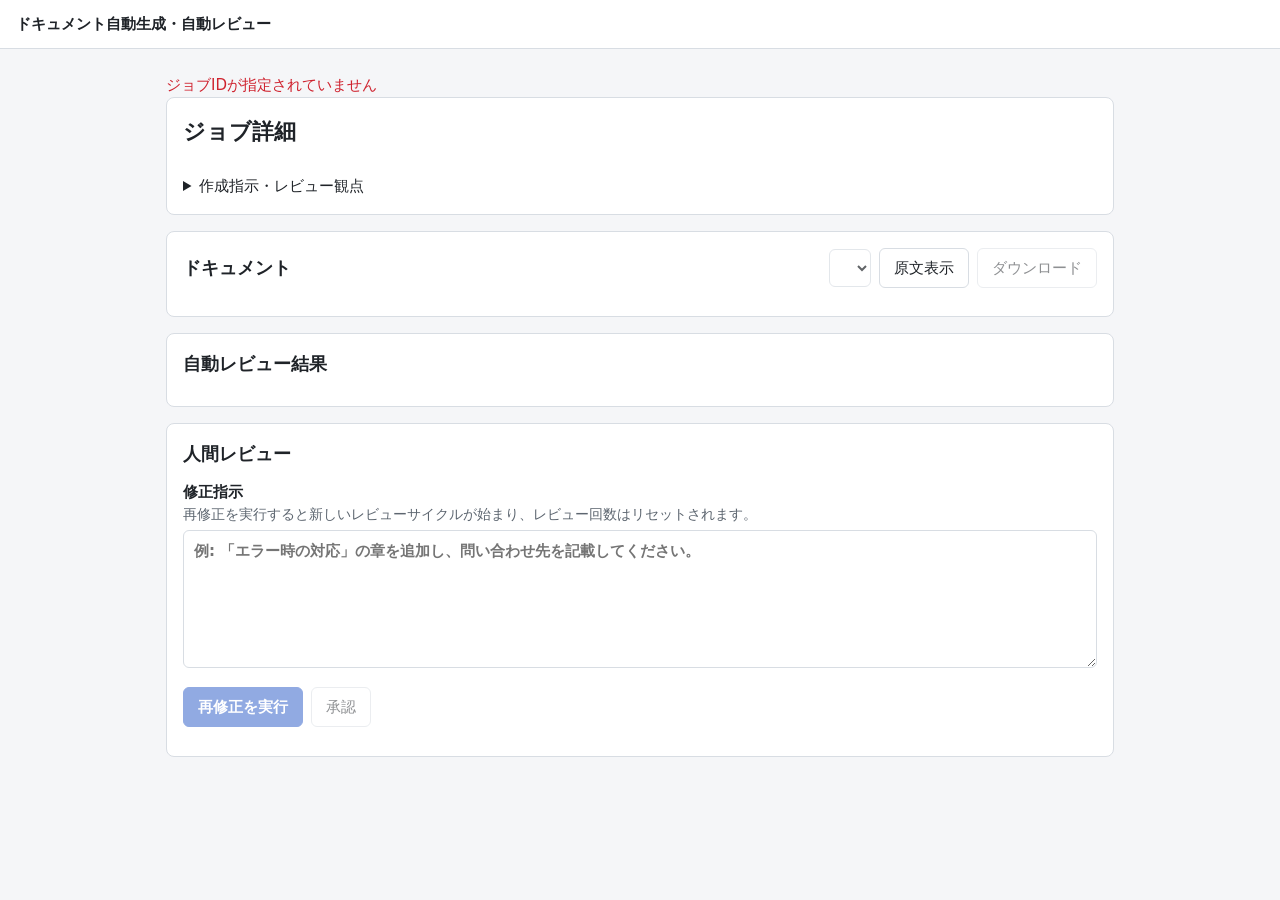
<file: frontend/job.html>
<!doctype html>
<html lang="ja">
<head>
  <meta charset="utf-8">
  <meta name="viewport" content="width=device-width, initial-scale=1">
  <title>ジョブ詳細 - ドキュメント自動生成</title>
  <link rel="stylesheet" href="style.css">
</head>
<body>
  <header><a href="./">ドキュメント自動生成・自動レビュー</a></header>
  <main>
    <p id="message" class="message" role="status"></p>

    <section class="card">
      <h1 id="title">ジョブ詳細</h1>
      <dl id="meta" class="meta"></dl>
      <details>
        <summary>作成指示・レビュー観点</summary>
        <h3>作成指示</h3>
        <pre id="instruction" class="raw"></pre>
        <h3>レビュー観点</h3>
        <pre id="viewpoints" class="raw"></pre>
      </details>
      <div id="pending" class="notice" hidden>
        生成の開始を待っています。しばらく待っても進まない場合（生成依頼の送信に失敗した場合など）は、生成依頼を再送してください。
        <button type="button" id="resend">生成依頼を再送</button>
      </div>
    </section>

    <section class="card">
      <div class="toolbar">
        <h2>ドキュメント</h2>
        <div class="row">
          <label class="sr-only" for="version">表示する版</label>
          <select id="version" disabled></select>
          <button type="button" id="toggle">原文表示</button>
          <button type="button" id="download" disabled>ダウンロード</button>
        </div>
      </div>
      <article id="preview" class="markdown"></article>
      <pre id="raw" class="raw" hidden></pre>
    </section>

    <section class="card">
      <h2>自動レビュー結果</h2>
      <div id="review"></div>
    </section>

    <section class="card">
      <h2>人間レビュー</h2>
      <label>修正指示
        <span class="hint">再修正を実行すると新しいレビューサイクルが始まり、レビュー回数はリセットされます。</span>
        <textarea id="comment" rows="5" placeholder="例: 「エラー時の対応」の章を追加し、問い合わせ先を記載してください。"></textarea>
      </label>
      <div class="row">
        <button type="button" id="revise" class="primary" disabled>再修正を実行</button>
        <button type="button" id="approve" disabled>承認</button>
      </div>
      <p id="human-hint" class="hint"></p>
    </section>
  </main>
  <script src="app.js"></script>
  <script>initJobPage();</script>
</body>
</html>
</file>
<file: frontend/style.css>
:root {
  --bg: #f5f6f8;
  --surface: #ffffff;
  --text: #1f2328;
  --muted: #5d6670;
  --border: #d8dde3;
  --accent: #2557c7;
  --accent-text: #ffffff;
  --code-bg: #f0f2f5;
  --ok: #1a7f37;
  --warn: #9a6700;
  --ng: #cf222e;
  --info: #2557c7;
  --radius: 8px;
  color-scheme: light;
}

@media (prefers-color-scheme: dark) {
  :root {
    --bg: #14171b;
    --surface: #1d2127;
    --text: #e6e8eb;
    --muted: #9aa4af;
    --border: #353b43;
    --accent: #6b9cff;
    --accent-text: #0b1220;
    --code-bg: #262b33;
    --ok: #4ac26b;
    --warn: #d4a72c;
    --ng: #ff7b72;
    --info: #6b9cff;
    color-scheme: dark;
  }
}

* { box-sizing: border-box; }

body {
  margin: 0;
  background: var(--bg);
  color: var(--text);
  font-family: system-ui, -apple-system, "Segoe UI", "Hiragino Sans", "Noto Sans JP", Meiryo, sans-serif;
  font-size: 15px;
  line-height: 1.6;
}

header {
  background: var(--surface);
  border-bottom: 1px solid var(--border);
  padding: 12px 16px;
}

header a { color: var(--text); font-weight: 700; text-decoration: none; }

main { max-width: 980px; margin: 0 auto; padding: 16px; }

h1 { font-size: 1.4rem; margin: 0 0 12px; }
h2 { font-size: 1.1rem; margin: 0; }

.card {
  background: var(--surface);
  border: 1px solid var(--border);
  border-radius: var(--radius);
  padding: 16px;
  margin-bottom: 16px;
}

.card > h2 { margin-bottom: 12px; }

label { display: block; font-weight: 600; margin-bottom: 12px; }
label .hint, .hint { display: block; color: var(--muted); font-weight: 400; font-size: 0.85rem; }

input[type="text"], input[type="number"], input:not([type]), textarea, select {
  width: 100%;
  margin-top: 4px;
  padding: 8px 10px;
  border: 1px solid var(--border);
  border-radius: 6px;
  background: var(--surface);
  color: var(--text);
  font: inherit;
}

input[type="number"] { width: 8em; }
textarea { resize: vertical; }

fieldset {
  border: 1px solid var(--border);
  border-radius: var(--radius);
  padding: 12px;
  margin: 0 0 12px;
  min-width: 0;
}

legend { font-weight: 600; padding: 0 4px; }

.grid2 { display: grid; grid-template-columns: 1fr 1fr; gap: 12px; }
@media (max-width: 720px) { .grid2 { grid-template-columns: 1fr; } }

.skill-option { display: flex; gap: 8px; align-items: flex-start; font-weight: 400; margin: 4px 0; }
.skill-option input { margin-top: 5px; }
.skill-option small { color: var(--muted); display: block; }

.chips { display: flex; flex-wrap: wrap; gap: 6px; margin: 8px 0 0; padding: 0; list-style: none; }
.chips li {
  display: inline-flex; align-items: center; gap: 6px;
  border: 1px solid var(--border); border-radius: 999px; padding: 2px 4px 2px 10px; font-size: 0.85rem;
}
.chips button { padding: 0 8px; border: none; background: transparent; color: var(--muted); }

.row { display: flex; flex-wrap: wrap; gap: 8px; align-items: center; }
.toolbar { display: flex; flex-wrap: wrap; gap: 8px; align-items: center; justify-content: space-between; margin-bottom: 12px; }
.toolbar .row select { width: auto; margin: 0; }

button {
  font: inherit;
  padding: 7px 14px;
  border-radius: 6px;
  border: 1px solid var(--border);
  background: var(--surface);
  color: var(--text);
  cursor: pointer;
}
button.primary { background: var(--accent); border-color: var(--accent); color: var(--accent-text); font-weight: 600; }
button:disabled { opacity: 0.5; cursor: not-allowed; }

.error { color: var(--ng); }
.message { margin: 8px 0 0; min-height: 1.6em; }

table { width: 100%; border-collapse: collapse; }
th, td { text-align: left; padding: 8px 6px; border-bottom: 1px solid var(--border); vertical-align: top; }
th { color: var(--muted); font-weight: 600; font-size: 0.85rem; }
.table-wrap { overflow-x: auto; }

dl.meta { display: grid; grid-template-columns: max-content 1fr; gap: 4px 16px; margin: 0; }
dl.meta dt { color: var(--muted); }
dl.meta dd { margin: 0; overflow-wrap: anywhere; }

.badge {
  display: inline-block; padding: 1px 10px; border-radius: 999px; font-size: 0.85rem; font-weight: 600;
  border: 1px solid currentColor;
}
.badge.running { color: var(--info); }
.badge.ok { color: var(--ok); }
.badge.warn { color: var(--warn); }
.badge.ng { color: var(--ng); }

.notice { border-left: 4px solid var(--warn); padding: 8px 12px; background: var(--code-bg); margin-top: 12px; }

.issues { list-style: none; padding: 0; margin: 12px 0 0; }
.issues li { border: 1px solid var(--border); border-radius: 6px; padding: 8px 12px; margin-bottom: 8px; }
.issues .sev { font-weight: 700; margin-right: 6px; }
.issues .sev.high { color: var(--ng); }
.issues .sev.medium { color: var(--warn); }
.issues .sev.low { color: var(--muted); }

pre.raw, .markdown pre {
  background: var(--code-bg);
  border-radius: 6px;
  padding: 12px;
  overflow-x: auto;
  white-space: pre-wrap;
  overflow-wrap: anywhere;
}

.markdown { overflow-wrap: anywhere; }
.markdown h1 { font-size: 1.5rem; border-bottom: 1px solid var(--border); padding-bottom: 4px; }
.markdown h2 { font-size: 1.25rem; margin: 20px 0 8px; border-bottom: 1px solid var(--border); padding-bottom: 2px; }
.markdown h3 { font-size: 1.1rem; margin: 16px 0 6px; }
.markdown code { background: var(--code-bg); padding: 1px 4px; border-radius: 4px; font-size: 0.9em; }
.markdown pre code { background: none; padding: 0; }
.markdown blockquote { margin: 8px 0; padding: 4px 12px; border-left: 4px solid var(--border); color: var(--muted); }
.markdown table { margin: 8px 0; }
.markdown th, .markdown td { border: 1px solid var(--border); }
.markdown a { color: var(--accent); }
.empty { color: var(--muted); }
.sr-only { position: absolute; width: 1px; height: 1px; overflow: hidden; clip: rect(0 0 0 0); white-space: nowrap; }
details { margin-top: 12px; }
details h3 { font-size: 0.95rem; margin: 12px 0 4px; }
</file>
